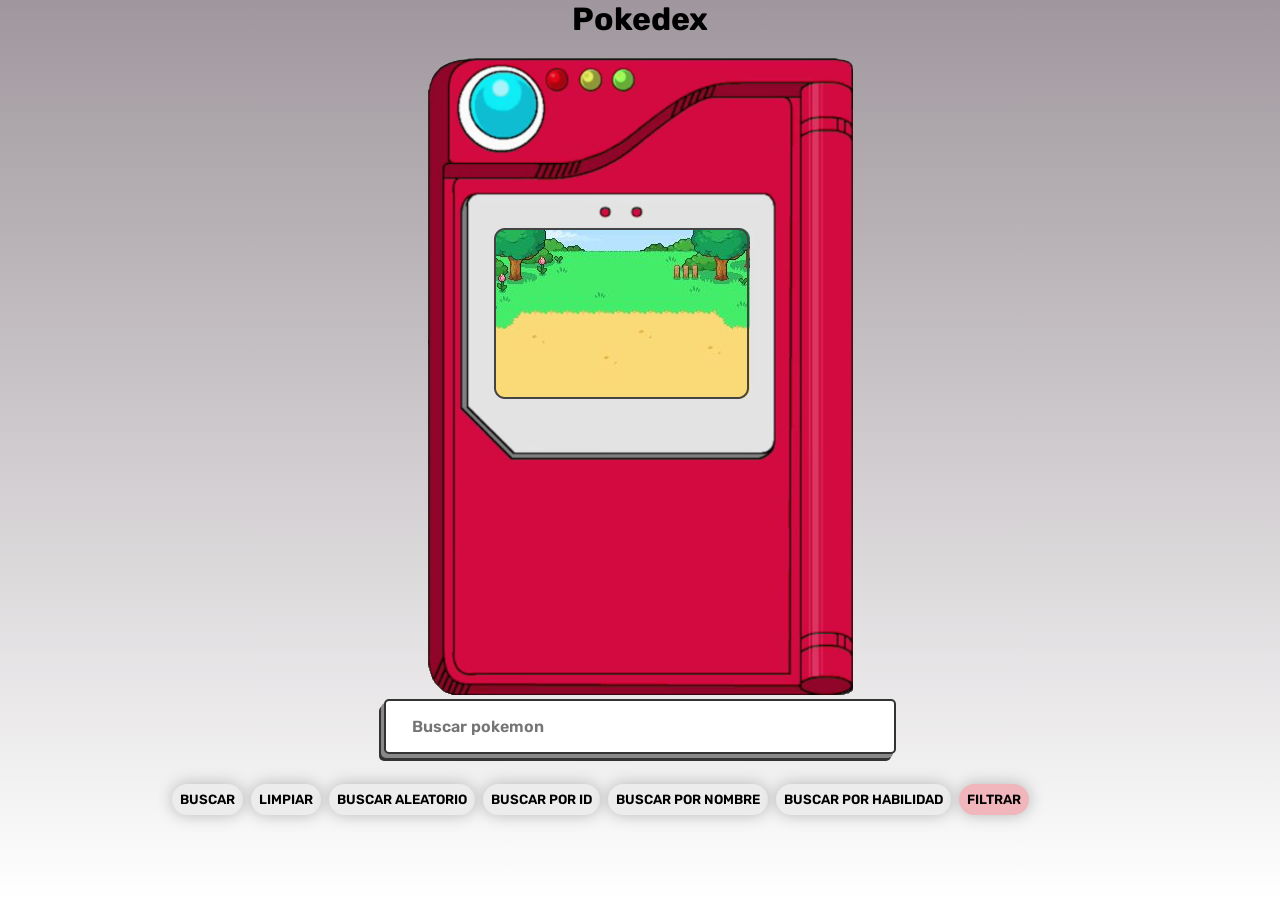
<file: index.html>
<!DOCTYPE html>
<html lang="es">

<head>
    <meta charset="UTF-8">
    <meta http-equiv="X-UA-Compatible" content="IE=edge">
    <meta name="viewport" content="width=device-width, initial-scale=1.0">
    <title>Pokemon</title>
    <link rel="stylesheet" href="./styles/styles.css">
</head>

<body>

    
    <h1>Pokedex</h1>

    <img src="images/pokedex.png" alt="Pokemon" class="pokedex">
    <div id="pokemon__data"></div>
    <div id="pokemon__container"></div>
    <div id="spinner" style="display: none;">Cargando...</div>
    <form class="form">
        <input type="search" class="input__search" id="search" placeholder="Buscar pokemon">
    </form>
    <div class="buttons">
    <nav class="nav">
    <ul class="nav-list">
        <li class="nav-item"><button class="btn btn-header" id="search-button" data-context="name">Buscar</button></li>
        <li class="nav-item"><button class="btn btn-header" id="clear-button">Limpiar</button></li>
        <li class="nav-item"><button class="btn btn-header" id="random-button">Buscar Aleatorio</button></li>
        <li class="nav-item"><button class="btn btn-header" id="search-by-id-button" data-context="id">Buscar por ID</button></li>
        <li class="nav-item"><button class="btn btn-header" id="search-by-name-button" data-context="name">Buscar por Nombre</button></li>
        <li class="nav-item"><button class="btn btn-header" id="search-by-ability-button" data-context="ability">Buscar por Habilidad</button></li>
        <li class="nav-item"><button class="btn btn-header-fairy" id="redirectButton">Filtrar</button></li>
    </ul>
    </nav>
    </div>


    
    <script src="./scripts/app.js"></script>
    
</body>

</html>
</file>
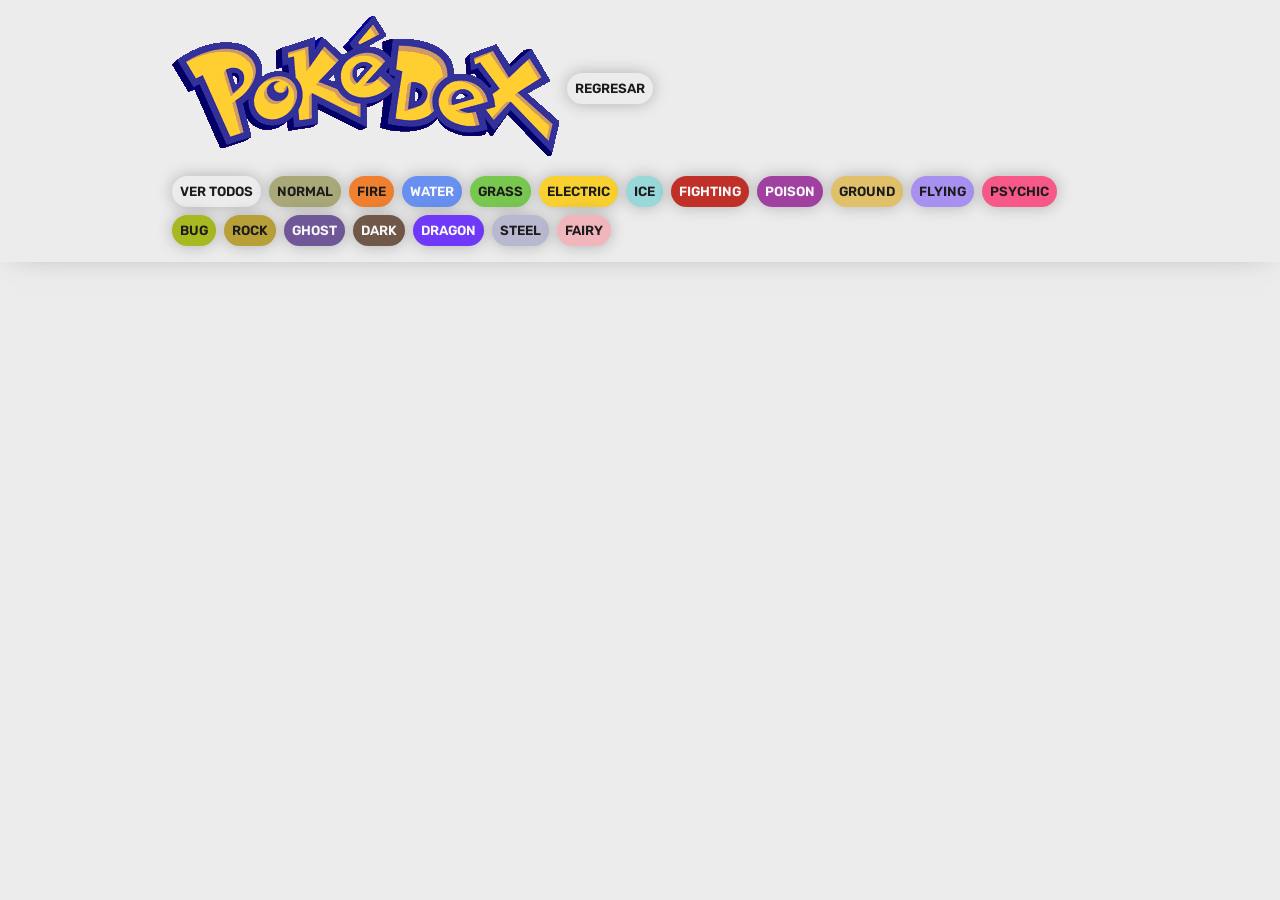
<file: filters.html>
<!DOCTYPE html>
<html lang="es">

<head>
    <meta charset="UTF-8">
    <meta http-equiv="X-UA-Compatible" content="IE=edge">
    <meta name="viewport" content="width=device-width, initial-scale=1.0">
    <title>Pokédex</title>
    <link rel="stylesheet" href="./styles/filters.css">
</head>

<body>

    <header>
        <nav class="nav">
            <ul class="nav-list">
                <li class="nav-item"><img src="./images/Pokedex_logo.png" alt="Logo Pokédex"></li>
                <li class="nav-item"><button class="btn btn-header" id="redirectButton">Regresar</button></li>
            </ul>
            <ul class="nav-list">
                <li class="nav-item"><button class="btn btn-header" id="ver-todos">Ver todos</button></li>
                <li class="nav-item"><button class="btn btn-header normal" id="normal">Normal</button></li>
                <li class="nav-item"><button class="btn btn-header fire" id="fire">Fire</button></li>
                <li class="nav-item"><button class="btn btn-header water" id="water">Water</button></li>
                <li class="nav-item"><button class="btn btn-header grass" id="grass">Grass</button></li>
                <li class="nav-item"><button class="btn btn-header electric" id="electric">Electric</button></li>
                <li class="nav-item"><button class="btn btn-header ice" id="ice">Ice</button></li>
                <li class="nav-item"><button class="btn btn-header fighting" id="fighting">Fighting</button></li>
                <li class="nav-item"><button class="btn btn-header poison" id="poison">Poison</button></li>
                <li class="nav-item"><button class="btn btn-header ground" id="ground">Ground</button></li>
                <li class="nav-item"><button class="btn btn-header flying" id="flying">Flying</button></li>
                <li class="nav-item"><button class="btn btn-header psychic" id="psychic">Psychic</button></li>
                <li class="nav-item"><button class="btn btn-header bug" id="bug">Bug</button></li>
                <li class="nav-item"><button class="btn btn-header rock" id="rock">Rock</button></li>
                <li class="nav-item"><button class="btn btn-header ghost" id="ghost">Ghost</button></li>
                <li class="nav-item"><button class="btn btn-header dark" id="dark">Dark</button></li>
                <li class="nav-item"><button class="btn btn-header dragon" id="dragon">Dragon</button></li>
                <li class="nav-item"><button class="btn btn-header steel" id="steel">Steel</button></li>
                <li class="nav-item"><button class="btn btn-header fairy" id="fairy">Fairy</button></li>
            </ul>
        </nav>
    </header>
    <main>

        <div id="todos">
            <div class="pokemon-todos" id="listaPokemon">
            </div>
        </div>

    </main>

    <script src="./scripts/filters.js"></script>
</body>

</html>
</file>
<file: styles/styles.css>
@import url('https://fonts.googleapis.com/css2?family=Rubik:wght@300;400;500;600;700;800;900&display=swap');

:root {
    --clr-black: #1c1c1c;
    --clr-gray: #ececec;
    --clr-white: #f7f7f7;

    --type-normal: #A8A878;
    --type-fire: #F08030;
    --type-water: #6890F0;
    --type-grass: #78C850;
    --type-electric: #F8D030;
    --type-ice: #98D8D8;
    --type-fighting: #C03028;
    --type-poison: #A040A0;
    --type-ground: #E0C068;
    --type-flying: #A890F0;
    --type-psychic: #F85888;
    --type-bug: #A8B820;
    --type-rock: #B8A038;
    --type-ghost: #705898;
    --type-dark: #705848;
    --type-dragon: #7038F8;
    --type-steel: #B8B8D0;
    --type-fairy: #F0B6BC;
}



* {
    margin: 0;
    padding: 0;
    box-sizing: border-box;
    font-family: 'Rubik', sans-serif;
}

body {
    text-align: center;
    background: linear-gradient(to bottom, #9f979d, #fff);
    min-height: 100vh;
}

main {
    display: inline-block;
    margin-top: 2%;
    padding: 15px;
    position: relative;
}

.pokedex {
    margin-top: 20px;
    margin-bottom: 0;
    width: 100%;
    max-width: 425px;
}

.pokemon__image {
    position: absolute;
    bottom: 50%;
    left: 50%;
    transform: translate(-63%, 20%);
    height: 20%;
}


.form {
    margin: 0 auto;
    width: 50%;
}

.input__search {
    height: 50px;
    width: 80%;
    padding: 4%;
    outline: none;
    border: 2px solid #333;
    border-radius: 5px;
    font-weight: 600;
    color: #3a444d;
    font-size: clamp(8px, 5vw, 1rem);
    box-shadow: -3px 4px 0 #888, -5px 7px 0 #333;
}



.buttons {
margin: 30px;
}

.btn-header-fairy{
    background-color: var(--type-fairy);
    padding: .5rem;
    border-radius: 100vmax;
    cursor: pointer;
    text-transform: uppercase;
    font-weight: 600;
    box-shadow: 0 0 1rem rgba(0, 0, 0, .25);
    transition: .2s;
}

.btn-header-fairy:hover {
    transform: scale(1.1);
    box-shadow: 0 0 2rem rgba(0, 0, 0, .25);
}

button {
    background-color: transparent;
    border: 0;
    border-radius: 0;
}

.btn-header {
    background-color: var(--clr-gray);
    padding: .5rem;
    border-radius: 100vmax;
    cursor: pointer;
    text-transform: uppercase;
    font-weight: 600;
    box-shadow: 0 0 1rem rgba(0, 0, 0, .25);
    transition: .2s;
}

.btn-header:hover {
    transform: scale(1.1);
    box-shadow: 0 0 2rem rgba(0, 0, 0, .25);
}

ul {
    list-style-type: none;
}

.nav-list {
    display: flex;
    align-items: center;
    flex-wrap: wrap;
    gap: .5rem;
}

.nav {
    display: flex;
    flex-direction: column;
    gap: 1rem;
    align-items: flex-start;
    padding-inline: 2rem;
    max-width: 1000px;
    margin: 0 auto;
}
.button:active {
    box-shadow: inset -4px 4px 0 #222;
    font-size: 0.9rem;
}

.pokemon-datas {
    position: absolute;
    font-weight: 60;
    color: #090505;
    top: 65%;
    right: 46%;
    font-size: clamp(8px, 5vw, 15px);
    transform: scale(0.9);

}

.pokemon__container{
  

}

.container {
    display: flex;
    justify-content: center;
    align-items: center;
    flex-direction: column;
    gap: 10px;
    margin: 50%;
    padding: 10px;
    border-radius: 5px;
    box-shadow: 0 0 5px #7a7979;
    background-color: #f5f5f5;
    width: 20%;
    max-width: 425px;
    margin: 10px auto;
    position: relative;
    transition: .2s;
}
</file>
<file: styles/filters.css>
@import url('https://fonts.googleapis.com/css2?family=Rubik:wght@300;400;500;600;700;800;900&display=swap');

:root {
    --clr-black: #1c1c1c;
    --clr-gray: #ececec;
    --clr-white: #f7f7f7;

    --type-normal: #A8A878;
    --type-fire: #F08030;
    --type-water: #6890F0;
    --type-grass: #78C850;
    --type-electric: #F8D030;
    --type-ice: #98D8D8;
    --type-fighting: #C03028;
    --type-poison: #A040A0;
    --type-ground: #E0C068;
    --type-flying: #A890F0;
    --type-psychic: #F85888;
    --type-bug: #A8B820;
    --type-rock: #B8A038;
    --type-ghost: #705898;
    --type-dark: #705848;
    --type-dragon: #7038F8;
    --type-steel: #B8B8D0;
    --type-fairy: #F0B6BC;
}

* {
    margin: 0;
    padding: 0;
    box-sizing: border-box;
    color: var(--clr-black);
    font-family: 'Rubik', sans-serif;
}

ul {
    list-style-type: none;
}

button {
    background-color: transparent;
    border: 0;
    border-radius: 0;
}

body {
    min-height: 100vh;
    background-color: var(--clr-gray);
}

header {
    padding-block: 1rem;
    box-shadow: 0 0 2rem -1rem rgba(0, 0, 0, .5);
}

.nav {
    display: flex;
    flex-direction: column;
    gap: 1rem;
    align-items: flex-start;
    padding-inline: 2rem;
    max-width: 1000px;
    margin: 0 auto;
}

.nav-list {
    display: flex;
    align-items: center;
    flex-wrap: wrap;
    gap: .5rem;
}

.btn-header {
    background-color: var(--clr-gray);
    padding: .5rem;
    border-radius: 100vmax;
    cursor: pointer;
    text-transform: uppercase;
    font-weight: 600;
    box-shadow: 0 0 1rem rgba(0, 0, 0, .25);
    transition: .2s;
}

.btn-header:hover {
    transform: scale(1.1);
    box-shadow: 0 0 2rem rgba(0, 0, 0, .25);
}

main {
    padding: 2rem;
    max-width: 1000px;
    margin: 0 auto;
}

.pokemon-todos {
    display: grid;
    grid-template-columns: 1fr;
    gap: 1rem;
}

@media screen and (min-width: 470px) {
    .pokemon-todos {
        grid-template-columns: 1fr 1fr;
    }
}

@media screen and (min-width: 700px) {
    .pokemon-todos {
        grid-template-columns: 1fr 1fr 1fr;
    }
}

.pokemon {
    border-radius: 1rem;
    background-color: var(--clr-white);
    box-shadow: 0 0 3rem -1rem rgba(0, 0, 0, .25);
    padding-block: 1rem;
    text-transform: uppercase;
    position: relative;
    isolation: isolate;
    overflow: hidden;
}

.pokemon-id-back {
    position: absolute;
    top: 1rem;
    left: 50%;
    transform: translateX(-50%);
    font-size: 6rem;
    font-weight: 800;
    z-index: -1;
    color: var(--clr-gray);
}

.pokemon-imagen {
    padding-inline: 1rem;
    display: flex;
    justify-content: center;
}

.pokemon-imagen img {
    width: 100%;
    max-width: 6rem;
}

.pokemon-info {
    display: flex;
    flex-direction: column;
    gap: .5rem;
    padding-inline: 1rem;
    align-items: center;
    text-align: center;
}

.nombre-contenedor {
    display: flex;
    align-items: center;
    column-gap: .5rem;
    flex-wrap: wrap;
    justify-content: center;
}

.pokemon-id {
    background-color: var(--clr-gray);
    padding: .25rem .5rem;
    border-radius: 100vmax;
    font-size: .75rem;
    font-weight: 500;
}

.pokemon-nombre {
    font-size: 1.4rem;
}

.pokemon-tipos {
    display: flex;
    gap: .5rem;
    font-size: .75rem;
    font-weight: 500;
    flex-wrap: wrap;
    justify-content: center;
}

.tipo {
    padding: .25rem .5rem;
    border-radius: 100vmax;
}

.pokemon-stats {
    display: flex;
    gap: 1rem;
    font-size: .85rem;
}

.stat {
    background-color: var(--clr-gray);
    padding: .25rem .5rem;
    border-radius: 100vmax;
}



.normal {
    background-color: var(--type-normal);
    color: var(--clr-black);
}

.fire {
    background-color: var(--type-fire);
    color: var(--clr-black);
}

.water {
    background-color: var(--type-water);
    color: var(--clr-white);
}

.grass {
    background-color: var(--type-grass);
    color: var(--clr-black);
}

.electric {
    background-color: var(--type-electric);
    color: var(--clr-black);
}

.ice {
    background-color: var(--type-ice);
    color: var(--clr-black);
}

.fighting {
    background-color: var(--type-fighting);
    color: var(--clr-white);
}

.poison {
    background-color: var(--type-poison);
    color: var(--clr-white);
}

.ground {
    background-color: var(--type-ground);
    color: var(--clr-black);
}

.flying {
    background-color: var(--type-flying);
    color: var(--clr-black);
}

.psychic {
    background-color: var(--type-psychic);
    color: var(--clr-black);
}

.bug {
    background-color: var(--type-bug);
    color: var(--clr-black);
}

.rock {
    background-color: var(--type-rock);
    color: var(--clr-black);
}

.ghost {
    background-color: var(--type-ghost);
    color: var(--clr-white);
}

.dark {
    background-color: var(--type-dark);
    color: var(--clr-white);
}

.dragon {
    background-color: var(--type-dragon);
    color: var(--clr-white);
}

.steel {
    background-color: var(--type-steel);
    color: var(--clr-black);
}

.fairy {
    background-color: var(--type-fairy);
    color: var(--clr-black);
}
</file>
